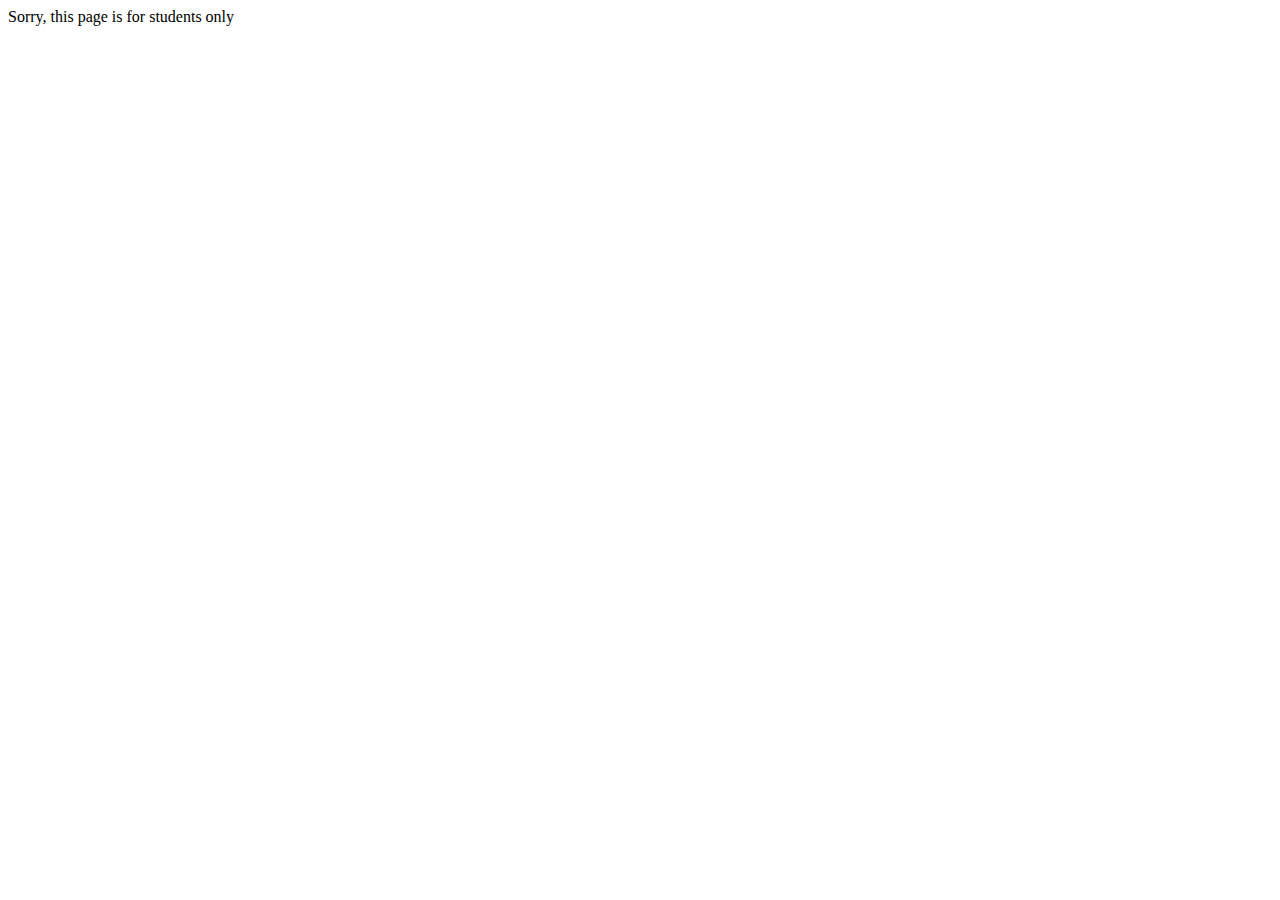
<file: Workshop2/index.html>
<!DOCTYPE html>
<html lang="en">
<head>
  <meta charset="UTF-8">
  <meta name="viewport" content="width=device-width, initial-scale=1.0">
  <title>Document</title>
</head>
<body>
  
  <script>
    let Student = confirm("Are you a student?");
        

        if (Student) {
            document.write("Welcome student");
        } else {
            document.write("Sorry, this page is for students only");
        }
  </script>
</body>
</html>
</file>
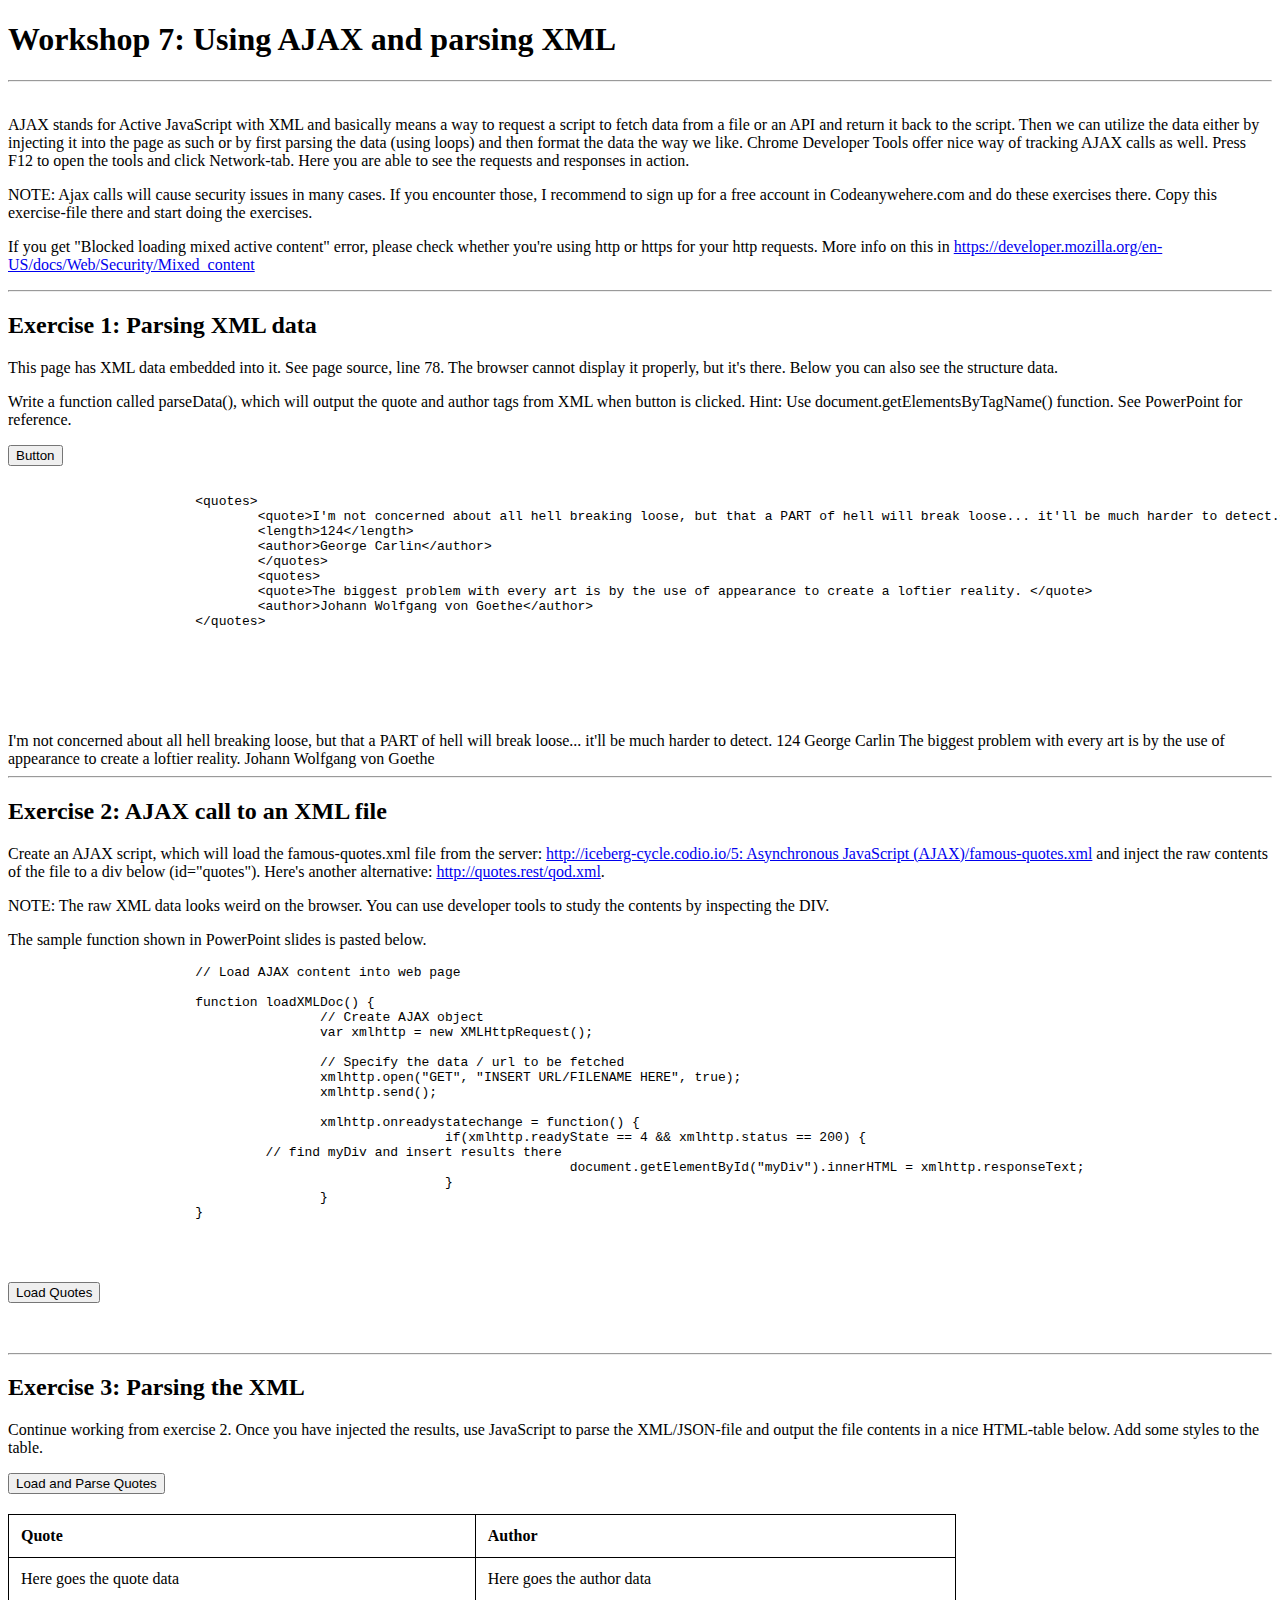
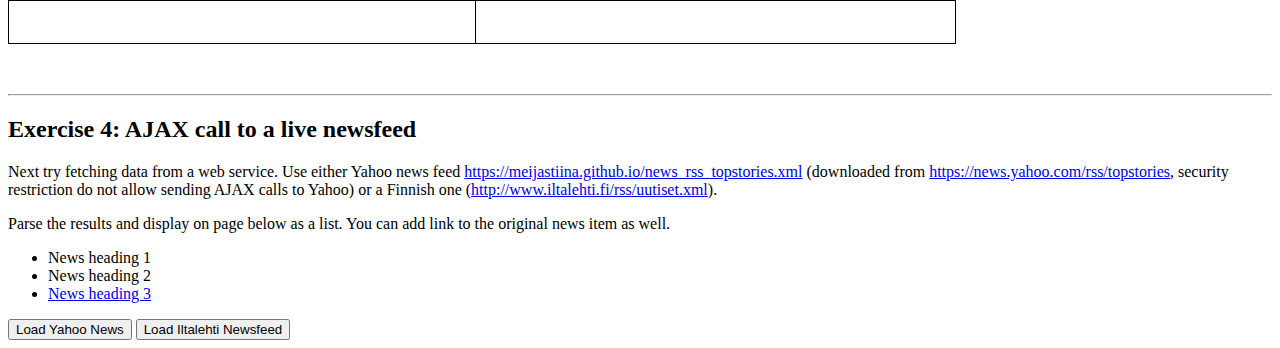
<file: Workshop7/Workshop07.html>
<!DOCTYPE html>
<HTML lang="en">
	<head>
		<title>Workshop 7</title>
		<meta charset="utf-8">
        <link rel="stylesheet" href="styles.css">
	</head>
	<body class="ws7">
		<h1>Workshop 7: Using AJAX and parsing XML</h1>
		<hr />
		<p><br>
			AJAX stands for Active JavaScript with XML and basically means a way to request a script to  fetch data from a file or an API and return it back to the script. Then we can utilize the data  either by injecting it into the page as such or by first parsing the data (using loops) and then  format the data the way we like.
			Chrome Developer Tools offer nice way of tracking AJAX calls as well. Press F12 to open the  tools and click Network-tab. Here you are able to see the requests and responses in action.<br>
		</p>
		<p>NOTE: Ajax calls will cause security issues in many cases. If you encounter those, I recommend to sign up for a free account in Codeanywehere.com and do these exercises there. Copy this exercise-file there and start doing the exercises.</p>
        <p>If you get "Blocked loading mixed active content" error, please check whether you're using http or https for your http requests. More info on this in <a href="https://developer.mozilla.org/en-US/docs/Web/Security/Mixed_content" target="_blank">https://developer.mozilla.org/en-US/docs/Web/Security/Mixed_content</a></p>
		<hr/>
		<h2>Exercise 1: Parsing XML data </h2>
		<p>This page has XML data embedded into it. See page source, line 78. The browser cannot display it properly, but it's there. Below you can also see the structure data.</p>
		<p>Write a function called parseData(), which will output the quote and author tags from XML when button is clicked.
		Hint: Use document.getElementsByTagName() function. See PowerPoint for reference.</p>

		<input type="button" name="Fetch" id="Fetch" value="Button" onclick="parseData()">
		<div id="output"></div>
        <pre>
			<!-- THIS IS HERE ONLY FOR DISPLAYing THE STRUCTURE OF THE XML DATA IN THE BROWSER -->
			&lt;quotes&gt;
				&lt;quote&gt;I&#39;m not concerned about all hell breaking loose, but that a PART of hell will break loose... it&#39;ll be much harder to detect.&lt;/quote&gt;
				&lt;length&gt;124&lt;/length&gt;
				&lt;author&gt;George Carlin&lt;/author&gt;
				&lt;/quotes&gt;
				&lt;quotes&gt;
				&lt;quote&gt;The biggest problem with every art is by the use of appearance to create a loftier reality. &lt;/quote&gt;
				&lt;author&gt;Johann Wolfgang von Goethe&lt;/author&gt;
			&lt;/quotes&gt;
            

			<!-- END -->

			<!-- THIS IS THE START OF XML DATA -->
		</pre>
		<quotes>
			<quote>I'm not concerned about all hell breaking loose, but that a PART of hell will break loose... it'll be much harder to detect.</quote>
			<length>124</length>
			<author>George Carlin</author>
		</quotes>
		<quotes>
			<quote>The biggest problem with every art is by the use of appearance to create a loftier reality. </quote>
			<author>Johann Wolfgang von Goethe</author>
		</quotes>
		<!-- THIS IS THE END  OF XML DATA -->
		<hr/>
		<h2>Exercise 2: AJAX call to an XML file </h2>
		<p>Create an AJAX script, which will load the famous-quotes.xml file from the server: <a href="http://iceberg-cycle.codio.io/5: Asynchronous JavaScript (AJAX)/famous-quotes.xml" target="_blank">http://iceberg-cycle.codio.io/5: Asynchronous JavaScript (AJAX)/famous-quotes.xml</a> and inject the raw contents of the file to a div below (id="quotes"). Here's another alternative: <a href="http://quotes.rest/qod.xml" target="_blank">http://quotes.rest/qod.xml</a>. </p>
		<p>NOTE: The raw XML data looks weird on the browser. You can use developer tools to study the contents by inspecting the DIV.</p>
		<p>The sample function shown in PowerPoint slides is pasted below.</p>
		<pre>
			// Load AJAX content into web page

			function loadXMLDoc() {
					// Create AJAX object
					var xmlhttp = new XMLHttpRequest();

					// Specify the data / url to be fetched
					xmlhttp.open("GET", "INSERT URL/FILENAME HERE", true);
					xmlhttp.send();

					xmlhttp.onreadystatechange = function() {
							if(xmlhttp.readyState == 4 && xmlhttp.status == 200) {
				 // find myDiv and insert results there
									document.getElementById("myDiv").innerHTML = xmlhttp.responseText;
							}
					}
			}
		</pre>
		<br>
		<p>
			<input type="button" name="Fetch2" id="Fetch2" value="Load Quotes" onclick="loadXMLDoc()">
		</p>
		<div id="quotes"></div>
		<p>&nbsp;</p>
		<hr/>
		<h2>Exercise 3: Parsing the XML</h2>
		<p>Continue working from exercise 2. Once you have injected the results, use JavaScript to parse the XML/JSON-file and output the file contents in a nice HTML-table below. Add some styles to the table.</p>
		<p>
			<input type="button" name="Fetch3" id="Fetch3" value="Load and Parse Quotes" onclick="loadAndParseXML()">
		</p>
		<div id="tabledata">
			<table>
				<tbody>
					<tr>
						<td><strong>Quote</strong></td>
						<td><strong>Author</strong></td>
					</tr>
					<tr>
						<td>Here goes the quote data</td>
						<td>Here goes the author data</td>
					</tr>
					<tr>
						<td>&nbsp;</td>
						<td>&nbsp;</td>
					</tr>
				</tbody>
			</table>
		</div>
		<p><br>
		</p>
		<hr/>
		<h2>Exercise   4: AJAX call to a live newsfeed</h2>
		<p>Next try fetching data from a web service. Use either Yahoo news feed  <a href="https://meijastiina.github.io/news_rss_topstories.xml" target="_blank">https://meijastiina.github.io/news_rss_topstories.xml</a> (downloaded from <a href="https://news.yahoo.com/rss/topstories" target="_blank">https://news.yahoo.com/rss/topstories</a>, security restriction do not allow sending AJAX calls to Yahoo) or a Finnish one (<a href="http://www.iltalehti.fi/rss/uutiset.xml" target="_blank">http://www.iltalehti.fi/rss/uutiset.xml</a>).</p>
		<p>Parse the results and display on page below as a list. You can add link to the original news item as well.</p>
		<ul>
			<li>News heading 1</li>
			<li>News heading 2</li>
			<li><a href="#">News heading 3</a></li>
		</ul>
		<ul id="news-list"></ul> 
		<input type="button" name="FetchNews" id="FetchNews" value="Load Yahoo News" onclick="loadAndParseNews('https://meijastiina.github.io/news_rss_topstories.xml')"> 
    	<input type="button" name="Fetch3" id="Fetch3c" value="Load Iltalehti Newsfeed" onclick="loadAndParseNews('https://cors-anywhere.herokuapp.com/http://www.iltalehti.fi/rss/uutiset.xml')">
		<div id="newsfeed">
		</div>

		<script src="koodi.js"></script>

	</body>
</html>
</file>
<file: Workshop7/styles.css>
table {
  width: 75%;
  border-collapse: collapse;
  margin-top: 20px;
}
td, th {
  border: 1px solid #000000;
  text-align: left;
  padding: 12px;
}
</file>
